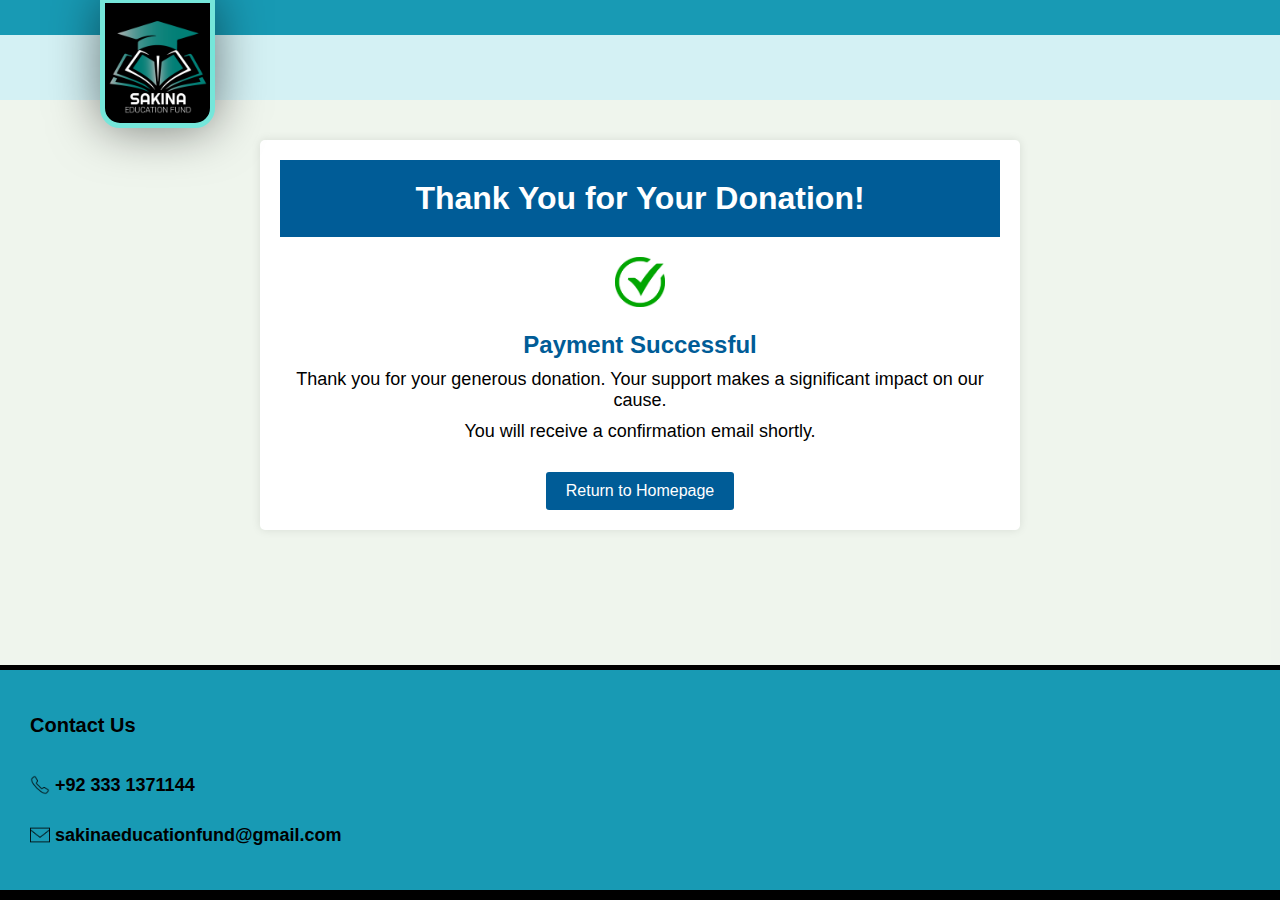
<file: success.html>
<!DOCTYPE html>
<html lang="en">
  <head>
    <meta charset="UTF-8" />
    <meta name="viewport" content="width=device-width, initial-scale=1.0" />
    <meta
      name="description"
      content="Welcome to MESO Pakistan Website | Murtazian Educational Social Organization is a student-led NGO, which was started by students of Al-Murtaza School (AMS)"
    />
    <link rel="stylesheet" href="success.css" />
    <link rel="icon" type="image/x-icon" href="images/logo/logo.png" />
    <title>MESO Pakistan | Murtazian Educational Social Organization</title>
  </head>
  <body>
    <div class="drop-down-menu-bg">
      <div class="x-icon menu-btn-general nav-right-margin">x</div>
      <div class="drop-down-menu">
        <p class="special-btn-text color-gold">Donate Us</p>
        <p class="drop-down-menu-options">Home</p>
        <!-- <p class="drop-down-menu-options">About Us</p>
        <p class="drop-down-menu-options">Projects</p>
        <p class="drop-down-menu-options">Media</p>
        <p class="drop-down-menu-options">Contact Us</p> -->
        <!-- <p class="special-btn-text color-gold">Join Us</p> -->
      </div>
    </div>
    <div class="navbar">
      <div class="logo-container">
        <img
          loading="lazy"
          class="logo-img"
          src="./images/logo/logo-white.png"
          alt="SEF logo"
        />
      </div>
      <div class="nav-btns nav-right-margin">
        <!-- <button class="nav-btn">Home</button> -->
        <!-- <button class="nav-btn">Projects</button>
        <button class="nav-btn">Media</button>
        <button class="nav-btn">Contact Us</button> -->
        <!-- <button class="nav-btn">
          <p class="special-btn-text">Join Us</p>
        </button> -->
      </div>
      <div class="menu-btn menu-btn-general nav-right-margin">=</div>
    </div>
    <div class="second-navbar">
      <div class="nav-right-margin">
        <!-- <button class="special-btn">
          <p class="special-btn-text color-gold">DONATE US</p>
        </button> -->
      </div>
    </div>
    <div class="section section-intro">
      <div class="container">
        <div class="payment-confirmation">
          <header>
            <h1>Thank You for Your Donation!</h1>
          </header>
          <div>
            <img src="./images/success-tick.png" class="success-tick" />
            <h2>Payment Successful</h2>
          </div>

          <p>
            Thank you for your generous donation. Your support makes a
            significant impact on our cause.
          </p>
          <p>You will receive a confirmation email shortly.</p>
          <a href="index.html">Return to Homepage</a>
        </div>
      </div>
    </div>

    <div class="section section-footer">
      <div class="contact-section">
        <p class="contact-title">Contact Us</p>
        <div class="contact-flex">
          <img
            loading="lazy"
            class="contact-icon"
            alt="MESO contact number"
            src="images/logo/icon-phone.png"
          />
          <p class="contact-content">+92 333 1371144</p>
        </div>
        <div class="contact-flex">
          <img
            loading="lazy"
            class="contact-icon"
            alt="MESO email"
            src="images/logo/icon-email.png"
          />
          <p class="contact-content">sakinaeducationfund@gmail.com</p>
        </div>
      </div>
    </div>
  </body>
  <div id="fb-root"></div>
  <script type="module"></script>
  <script
    async
    defer
    crossorigin="anonymous"
    src="https://connect.facebook.net/en_GB/sdk.js#xfbml=1&version=v17.0"
    nonce="yFY21QBF"
  ></script>
  <script src="app.js"></script>
</html>
</file>
<file: success.css>
body {
  margin: 0px 0px 0px 0px;
  font-family: sans-serif;
  overflow-x: hidden;
}

p {
  margin: 0px;
}

button {
  cursor: pointer;
}

.heading {
  border: solid 2px;
  border-color: rgba(177, 212, 224, 255);
  background-color: black;
  height: 50px;
  padding-top: 10px;
  width: 200px;
  color: white;
  text-align: center;
  align-items: center;
  margin: auto;
  font-weight: 600;
  font-size: 2rem;
  z-index: 2;
  transform: translateY(20px);
}
.navbar {
  background-color: #189ab4;
  height: 35px;
  margin: 0px;
  padding: 0px;
  display: flex;
  justify-content: space-between;
  align-items: center;
  position: fixed;
  border: none;
  width: 100%;
  z-index: 5;
}

.logo-img {
  height: 100px;
  margin-top: 15px;
  cursor: pointer;
}

.nav-right-margin {
  margin: 0px 40px 0px 0px;
}

.logo-container {
  border: solid 5px;
  border-color: rgba(117, 230, 218, 255);
  background-color: black;
  width: 115px;
  height: 130px;
  margin: 90px 0px 0px 100px;
  text-align: center;
  border-radius: 0px 0px 20px 20px;
  box-shadow: 0px 0px 50px rgba(0, 0, 0, 0.5);
  z-index: 2;
}

.second-navbar {
  background-color: #d4f1f4;
  z-index: 4;
  height: 100px;
  border: none;
  display: flex;
  justify-content: right;
  align-items: center;
  position: fixed;
  width: 100%;
}

.btn-signout {
  padding: 10px 20px;
  background-color: #1877f2;
  border: none;
  border-radius: 3px;
  box-shadow: 0 -1px 0 rgba(0, 0, 0, 0.04), 0 1px 1px rgba(0, 0, 0, 0.25);
  margin: 0 auto;
  margin-top: 20px;
  display: block;
  color: #757575;
  font-size: 14px;
  font-weight: 500;
  background-color: white;
  background-repeat: no-repeat;
  background-position: 12px 11px;
}

.donate-btn-container {
  display: flex;
  justify-content: center;
}
.login-with-google-btn {
  transition: background-color 0.3s, box-shadow 0.3s;
  min-width: 40pt;
  padding: 12px 16px 12px 42px;
  border: none;
  border-radius: 3px;
  box-shadow: 0 -1px 0 rgba(0, 0, 0, 0.04), 0 1px 1px rgba(0, 0, 0, 0.25);
  margin-top: 10%;
  color: #757575;
  font-size: 14px;
  font-weight: 500;

  background-image: url([data-uri]);
  background-color: white;
  background-repeat: no-repeat;
  background-position: 12px 11px;

  &:hover {
    box-shadow: 0 -1px 0 rgba(0, 0, 0, 0.04), 0 2px 4px rgba(0, 0, 0, 0.25);
  }

  &:active {
    background-color: #eeeeee;
  }

  &:focus {
    outline: none;
    box-shadow: 0 -1px 0 rgba(0, 0, 0, 0.04), 0 2px 4px rgba(0, 0, 0, 0.25),
      0 0 0 3px #c8dafc;
  }

  &:disabled {
    filter: grayscale(100%);
    background-color: #ebebeb;
    box-shadow: 0 -1px 0 rgba(0, 0, 0, 0.04), 0 1px 1px rgba(0, 0, 0, 0.25);
    cursor: not-allowed;
  }
}

.card_container {
  height: 100%;
  padding: 30px 30px;
}

.card {
  border-radius: 10px;
  box-shadow: 0 5px 10px 0 rgba(0, 0, 0, 0.3);
  width: 400px;
  height: fit-content;
  background-color: #ffffff;
  padding: 10px 30px;
  display: block;
}

.message {
  margin-top: 20px;
}

.sign-btn-container {
  text-align: center;
  margin: 0 auto;
  display: flex;
  justify-content: center;
}
.card_title {
  text-align: center;
  padding: 10px;
}

.card_title h1 {
  font-size: 26px;
  font-weight: bold;
}

.image-auto-scroll {
  background-color: rgba(0, 0, 0, 0);
  width: 100%;
  height: 100%;
  z-index: 2;
  margin-top: 100px;
  animation: 3s image-scroll 10s;
  animation-iteration-count: infinite;
  animation-direction: alternate;
}
.auto-img-slider {
  display: flex;
  overflow-x: hidden;
}

@keyframes image-scroll {
  0%,
  20%,
  40% {
    transform: translateX(0);
  }

  60%,
  80%,
  100% {
    transform: translateX(-100%);
  }
}

.donate-card {
  filter: brightness(100%);
  background-color: #05445e;
  /* background-image: url(images/general/donate-bg-picture.jpg); */
  background-repeat: no-repeat;
  background-position: center;
  background-size: cover;
  display: flex;
  justify-content: center;
  flex-direction: column;
  box-shadow: inset 0px 0px 10000px rgb(0, 0, 0);
  border-radius: 20px;
  padding: 10px 2% 15px 2%;
  width: 80%;
  z-index: 3;
}

.section-intro {
  display: flex;
  align-items: center;
  height: 100vh;
  flex-direction: column;
  background-color: #eef4eced;
  padding-top: 120px;
}

.quote-card {
  display: flex;
  justify-content: center;
  margin-top: 20px;
  margin-bottom: 30px;
  font-size: 1.5rem;
  font-weight: 600;
}

#quote {
  text-align: center;
  color: white;
  flex: 1;
}

#author {
  color: #75e6da;
}

.donate-div {
  position: relative;
  display: flex;
  flex-direction: column;
  align-items: center;
  box-shadow: inset 0px 0px 1000px rgba(0, 0, 0, 0.7);
  border-radius: 10px;
}

.make-intro-title {
  display: absolute;
  font-size: 2rem;
  font-weight: 800;
  color: #75e6da;
  margin: 10px 0px 10px 0px;
  /* animation-name: donation-title-blink;
  animation-duration: 2s;
  animation-timing-function: linear;
  animation-delay: 1s;
  animation-iteration-count: infinite;
  animation-direction: alternate-reverse;
  animation-fill-mode: none;
  animation-play-state: running; */
  transition: 0.2s;
}

@keyframes donation-title-blink {
  100% {
    opacity: 0.5;
  }
}

.intro-details-div {
  display: absolute;
  margin-bottom: 120px;
  text-align: justify;
  margin: 20px;
}

.intro-details {
  color: white;
  font-weight: 500;
  font-size: 1.2rem;
  line-height: 30px;
}

.grid-box-project {
  display: flex;
  justify-content: center;
  align-items: center;
  height: 300px;
  text-align: center;
  border-radius: 15px;
  margin: 10px;
  box-shadow: 0px 0px 8px 1px rgba(0, 0, 0, 0.8);
  transition: 0.3s;
  z-index: 1;
  position: relative;
}

.black-text-background {
  width: 330px;
  margin: 0px;
  background-color: rgba(0, 0, 0, 0.7);
  height: 80px;
  position: absolute;
}

.fb-video:hover {
  box-shadow: none;
}

.projects-grids {
  display: grid;
  grid-template-columns: 350px 350px 350px;
}

.section-projects {
  display: flex;
  justify-content: center;
  background-color: #eef4eced;
  padding-top: 30px;
}

.section-media {
  display: flex;
  justify-content: center;
  background-color: #eef4eced;
  padding-top: 30px;
}

.media-grids {
  display: grid;
  grid-template-columns: 300px 300px 300px 300px;
}

.fb-video {
  text-align: center;
  margin: 10px;
  height: 160px;
  justify-content: center;
  align-items: top;
  box-shadow: 0px -5px 8px 1px rgba(0, 0, 0, 0.8);
  transition: 0.3s;
  background-color: black;
  background-image: url(images/general/loading-gif.gif);
  background-size: contain;
  background-repeat: no-repeat;
  background-position: center;
}

.flood-img {
  background-image: url(images/project-images/flood.jpg);
  background-size: 550px 300px;
  background-repeat: no-repeat;
  background-position: center;
}

.education-img {
  background-image: url(images/project-images/education.jpg);
  background-size: 550px 300px;
  background-repeat: no-repeat;
  background-position: center;
}

.blanket-img {
  background-image: url(images/project-images/blanket.jpg);
  background-size: 350px 300px;
  background-repeat: no-repeat;
  background-position: center;
}

.clothes-img {
  background-image: url(images/project-images/clothes.jpg);
  background-size: 550px 300px;
  background-repeat: no-repeat;
  background-position: top;
}

.ramadan-img {
  background-image: url(images/project-images/ramadan.jpg);
  background-size: 450px 300px;
  background-repeat: no-repeat;
  background-position: right;
}

.wheelchair-img {
  background-image: url(images/project-images/wheelchair.jpg);
  background-size: 550px 300px;
  background-repeat: no-repeat;
  background-position: center;
}

.grid-text {
  font-size: 30px;
  font-weight: 900;
  color: #f5c528;
  z-index: 1;
}

.section-about {
  display: flex;
  justify-content: center;
  background-color: #d4f1f4;
  padding-top: 30px;
}

#about-img {
  width: 300px;
  height: 225px;
  box-shadow: 0px 0px 10px rgba(0, 0, 0, 1);
}

#about-text {
  width: 300px;
  margin-right: 50px;
  font-size: 1.3rem;
  font-weight: 600;
}

.nav-btn {
  font-size: 1.2rem;
  font-weight: 600;
  transition: 0.2s;
  background-color: transparent;
  border: none;
}

.nav-btn:hover {
  color: gray;
  transition: 0.2s;
}

.nav-btn:active {
  color: black;
}

.special-btn {
  margin-top: 30px;
  background-color: black;
  border-style: solid;
  width: 130px;
  height: 40px;
  box-shadow: 0 0 10px rgba(0, 0, 0, 0.8);
  transition: 0.3s;
}

.color-gold {
  color: gold;
}

.special-btn-text {
  font-weight: 700;
  animation-name: blinking-btn;
  animation-duration: 1s;
  animation-timing-function: linear;
  animation-delay: 1s;
  animation-iteration-count: infinite;
  animation-direction: normal;
  animation-fill-mode: none;
  animation-play-state: running;
  transition: 0.2s;
  cursor: pointer;
}

.color-white {
  color: white;
}

@keyframes blinking-btn {
  50% {
    opacity: 0.4;
  }
}

.special-btn:hover {
  box-shadow: 0 0 5px rgba(0, 0, 0, 0.8);
  transition: 0.3s;
}

.special-btn:active {
  box-shadow: none;
}

.section-footer {
  position: fixed;
  width: 100%;
  bottom: 0;
  background-color: #189ab4;
  display: flex;
  justify-content: space-between;
  padding-left: 30px;
  padding-right: 30px;
  border-bottom: 10px solid black;
  padding-bottom: 30px;
  margin-top: 50px;
  padding-top: 30px;
  border-top: 5px solid black;
}

.contact-section {
  line-height: 30px;
}

.contact-title {
  font-weight: bold;
  font-size: 20px;
  margin-bottom: 20px;
}

.contact-content {
  font-weight: 550;
}

.newsletter-div {
  display: flex;
  flex-direction: column;
  margin-top: 20px;
  justify-content: center;
  width: 250px;
  margin-left: auto;
  margin-right: auto;
}

.newsletter-input {
  border: none;
  border-radius: 8px;
  box-shadow: 5px 5px 10px rgba(0, 0, 0, 0.5);
  height: 30px;
  outline: none;
  padding-left: 10px;
  margin-bottom: 10px;
}

#sub-button {
  border-radius: 8px;
  border: none;
  box-shadow: 5px 5px 10px rgba(0, 0, 0, 0.5);
  font-size: 15px;
  font-weight: 600;
  background-color: rgb(76, 255, 76);
  transition: 0.2s;
  height: 25px;
}

#sub-button:hover {
  opacity: 0.8;
  transition: 0.2s;
}

#sub-button:active {
  opacity: 1;
  background-color: rgb(21, 137, 21);
}

.menu-btn {
  cursor: pointer;
}

.drop-down-menu-bg {
  display: none;
  background-color: rgb(0, 0, 0);
  position: fixed;
  z-index: 6;
  width: 100%;
  height: 100vh;
  animation-name: drop-down;
  animation-duration: 0.7s;
}

@keyframes drop-down {
  0% {
    transform: translateY(-100%);
  }

  100% {
    transform: translateY(0%);
  }
}
.drop-down-menu {
  display: flex;
  flex-direction: column;
  justify-content: space-around;
  align-items: center;
  line-height: 10vh;
  font-weight: 600;
  font-size: 1.2rem;
}

.x-icon {
  transform: translateX(93.7%);
  margin-top: -5px;
  cursor: pointer;
  color: white;
}

.drop-down-menu-options {
  cursor: pointer;
  color: white;
}

.menu-btn-general {
  font-size: 40px;
  font-weight: bolder;
}

.contact-flex {
  display: flex;
  align-items: center;
}

.contact-icon {
  width: 20px;
  height: 100%;
  margin-right: 5px;
  cursor: pointer;
}

.margin-top-2px {
  margin-top: 2px;
}

.fb-btn {
  margin-left: 3px;
}

#watch-more {
  display: flex;
  margin: auto;
  align-items: center;
  background-color: #1877f2;
  color: white;
  border: none;
  border-radius: 10px;
  padding: 5px;
  padding-left: 11px;
  font-weight: 600;
  transition: 0.2s;
}

#watch-more:hover {
  opacity: 0.8;
  transition: 0.2s;
}

#watch-more:active {
  opacity: 1;
}

/* works fine till 370px */
@media (min-width: 0px) and (max-width: 800px) {
  .image-auto-scroll {
    margin-top: 68px;
  }

  .navbar {
    height: 25px;
  }

  .second-navbar {
    height: 70px;
  }

  .nav-right-margin {
    margin: 0px 10px 0px 0px;
  }

  .quote-card {
    font-size: 1rem;
  }

  .intro-details {
    font-weight: 500;
    line-height: 30px;
    font-size: 1.1rem;
  }

  .projects-grids {
    grid-template-columns: 350px;
  }
  .media-grids {
    grid-template-columns: 300px;
  }
  .section-about {
    flex-direction: column;
    align-items: center;
  }
  #about-text {
    margin-right: 0px;
    margin-bottom: 20px;
    font-size: 1.1rem;
  }
  .logo-container {
    margin-left: 10px;
    border: solid 2px rgba(117, 230, 218, 255);
    width: 65px;
    height: 80px;
    margin-top: 50px;
  }

  .logo-img {
    height: 50px;
  }

  .section-footer {
    flex-direction: column;
  }

  .contact-section {
    display: flex;
    flex-direction: column;
    line-height: none;
    margin-bottom: 10px;
  }

  .newsletter-section {
    margin-top: -10px;
  }

  .nav-btns {
    display: none;
  }

  .special-btn {
    width: 120px;
    height: 30px;
  }

  .special-btn-text {
    font-size: 1rem;
  }
}

@media (min-width: 801px) and (max-width: 1100px) {
  .menu-btn {
    position: absolute;
    display: none;
  }

  .projects-grids {
    grid-template-columns: 250px 250px 250px;
  }

  .black-text-background {
    width: 230px;
  }

  .media-grids {
    grid-template-columns: 300px 300px;
  }
}
/* Reset some default styles */
* {
  margin: 0;
  padding: 0;
  box-sizing: border-box;
}

/* Apply a background color and set the font for the whole page */
body {
  background-color: #f5f5f5;
  font-family: Arial, sans-serif;
}

/* Style the header */
header {
  background-color: #005c97;
  color: #fff;
  text-align: center;
  padding: 20px 0;
}

/* Style the container div */
.container {
  max-width: 800px;
  margin: 0 auto;
  padding: 20px;
}

/* Style the payment confirmation section */
.payment-confirmation {
  background-color: #fff;
  padding: 20px;
  border-radius: 5px;
  box-shadow: 0 0 10px rgba(0, 0, 0, 0.1);
  text-align: center;
}

.success-tick {
  max-width: 100px;
  max-height: 50px;
  display: inline;
  margin-top: 20px;
}

/* Style headings and paragraphs */
h2 {
  color: #005c97;
  font-size: 24px;
  margin-top: 20px;
  display: flex;
  align-content: center;
  justify-content: center;
}

p {
  font-size: 18px;
  margin: 10px 0;
}

/* Style the "Return to Homepage" link */
a {
  display: inline-block;
  background-color: #005c97;
  color: #fff;
  padding: 10px 20px;
  border: none;
  border-radius: 3px;
  text-decoration: none;
  margin-top: 20px;
  font-size: 16px;
  transition: background-color 0.3s;
}

a:hover {
  background-color: #003e6b;
}

/* Responsive design */
@media (max-width: 768px) {
  .container {
    padding: 10px;
  }

  .payment-confirmation {
    padding: 10px;
  }
}

@media (min-width: 1100px) and (max-width: 1300px) {
  .menu-btn {
    position: absolute;
    display: none;
  }

  .media-grids {
    grid-template-columns: 300px 300px 300px;
    /* grid-template-rows: 159px 159px 159px 159px; */
  }
}

@media (min-width: 1300px) {
  .menu-btn {
    position: absolute;
    display: none;
  }
}
</file>
